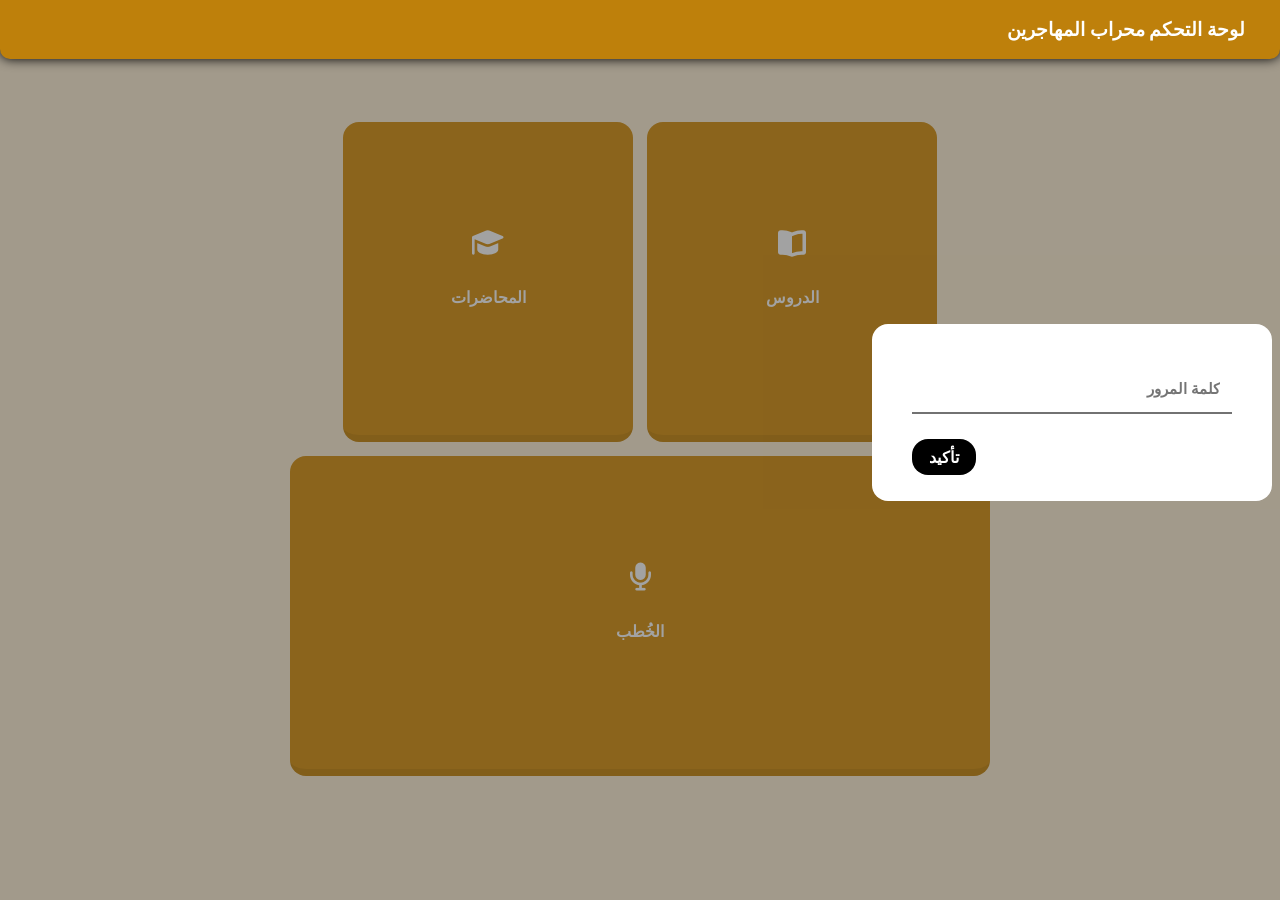
<file: index.html>
<!DOCTYPE html>
<html lang="ar">
<head>
    <meta charset="UTF-8">
    <meta name="viewport" content="width=device-width, initial-scale=1.0">
    <link rel="stylesheet" href="style.css">
    <link rel="stylesheet" href="https://cdnjs.cloudflare.com/ajax/libs/font-awesome/6.4.0/css/all.min.css">
    <link rel="stylesheet" href="css/all.min.css">
    <title>mihrab Al-Muhagireen</title>
</head>
<body dir="rtl">
    <header>
        <div>
            <input type="checkbox" id="menu">
            <label for="menu" style="display: none;">
                <span id="span1"></span>
                <span id="span2"></span>
            </label>
            <h3>لوحة التحكم محراب المهاجرين</h3>
        </div>
        <i></i> <!-- عنصر فارغ لعدم كسر التصميم -->
    </header>
    <div class="cards">
        <a class="card" href="Control/lessons.html">
            <i class="fa-solid fa-book-open"></i>
            <h4>الدروس</h4>
        </a>

        <a class="card" href="Control/lectures.html">
            <i class="fa-solid fa-graduation-cap"></i>
            <h4>المحاضرات</h4>
        </a>

        <a class="card" href="Control/sermons.html" style="width: 82vw; max-width: 700px; height: 42vw;">
            <i class="fa-solid fa-microphone"></i>
            <h4>الخُطب</h4>
        </a>

    </div>

    <div class="backdrop"></div>

    <div class="passwordBox" dir="ltr">
        <input type="password" id="passwordInput" placeholder="كلمة المرور">
        <div class="errorsBox"></div>
        <div class="correctBox"></div>
        <button id="submitPassword">تأكيد</button>
    </div>

    <script src="script.js"></script>
</body>
</html>
</file>
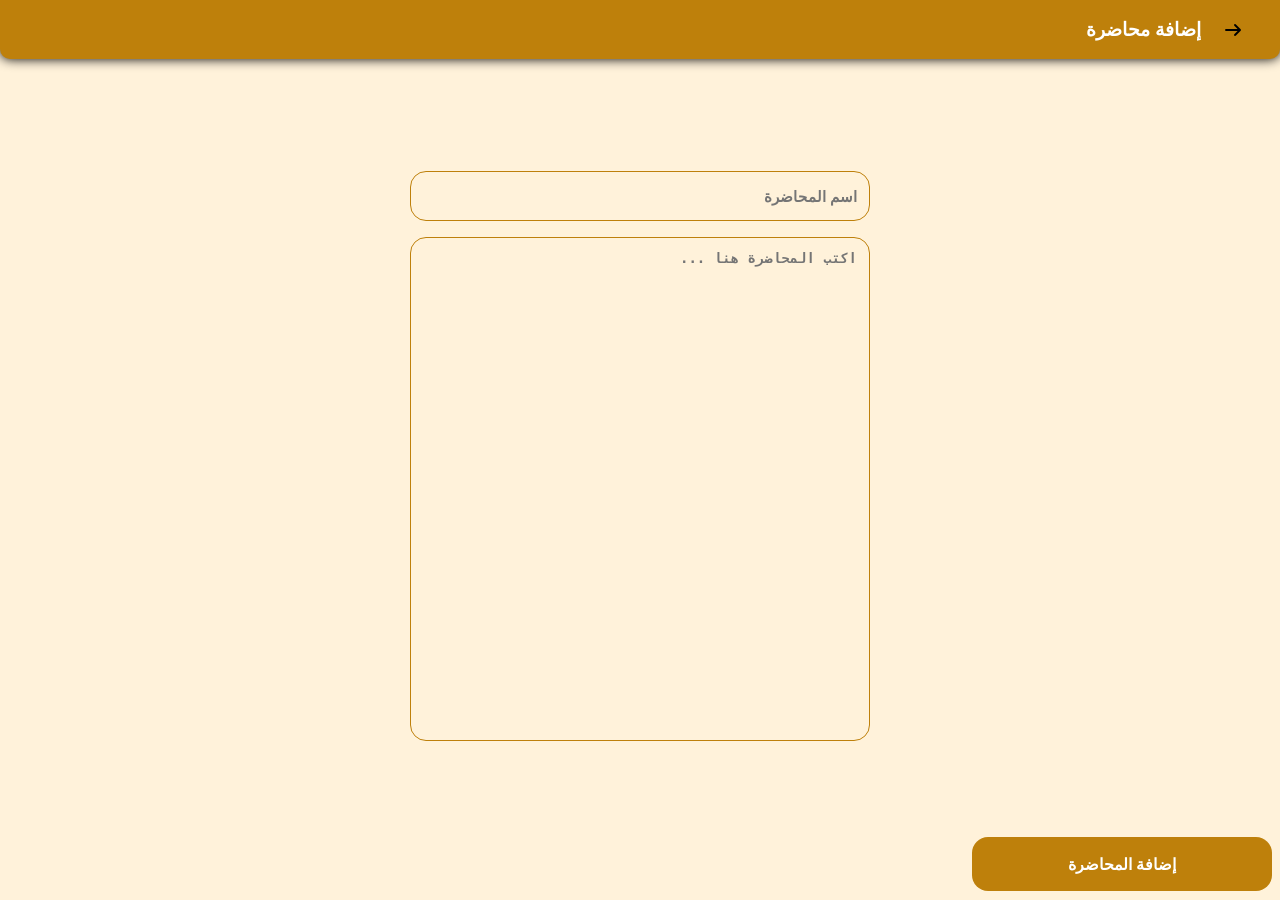
<file: Control/addLectures.html>
<!DOCTYPE html>
<html lang="ar">
<head>
    <meta charset="UTF-8">
    <meta name="viewport" content="width=device-width, initial-scale=1.0">
    <link rel="stylesheet" href="../style.css">
    <link rel="stylesheet" href="https://cdnjs.cloudflare.com/ajax/libs/font-awesome/6.4.0/css/all.min.css">
    <link rel="stylesheet" href="../css/all.min.css">
    <title>mihrab Al-Muhagireen \ Add Lecture</title>
</head>
<body dir="rtl">
    <header>
        <div>
            <label onclick="window.history.go(-1)" title="عودة" ><i class="fa-solid fa-arrow-right"></i></label>
            <h3>إضافة محاضرة</h3>
        </div>
    </header>

    <div class="inputs">
        <input type="text" placeholder="اسم المحاضرة" id="name">
        <textarea placeholder="اكتب المحاضرة هنا ..." id="description"></textarea>
    </div>
    <button class="addButton" onclick="saveData('lectures', document.getElementById('name').value, null, document.getElementById('description').value)">إضافة المحاضرة</button>

    <script src="../manage.js"></script>
</body>
</html>
</file>
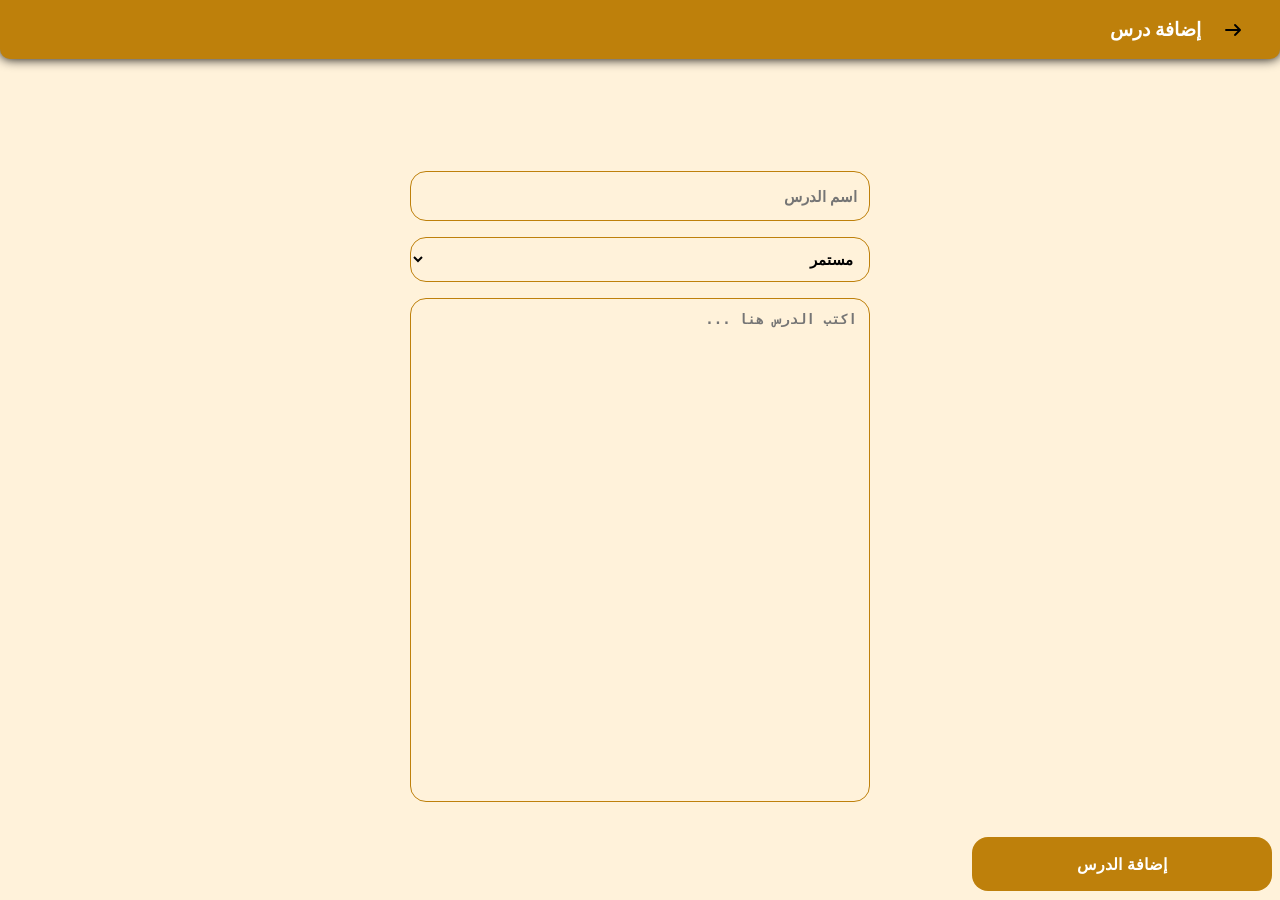
<file: Control/addLesson.html>
<!DOCTYPE html>
<html lang="ar">
<head>
    <meta charset="UTF-8">
    <meta name="viewport" content="width=device-width, initial-scale=1.0">
    <link rel="stylesheet" href="../style.css">
    <link rel="stylesheet" href="https://cdnjs.cloudflare.com/ajax/libs/font-awesome/6.4.0/css/all.min.css">
    <link rel="stylesheet" href="../css/all.min.css">
    <title>mihrab Al-Muhagireen \ Add Lesson</title>
</head>
<body dir="rtl">
    <header>
        <div>
            <label onclick="window.history.go(-1)" title="عودة" ><i class="fa-solid fa-arrow-right"></i></label>
            <h3>إضافة درس</h3>
        </div>
    </header>

    <div class="inputs">
        <input type="text" placeholder="اسم الدرس" id="name">
        <select id="status">
            <option value="continuous">مستمر</option>
            <option value="disContinuous">غير مستمر</option>
        </select>
        <textarea placeholder="اكتب الدرس هنا ..." id="description"></textarea>
    </div>
    <button class="addButton" onclick="saveData('lessons', document.getElementById('name').value, document.getElementById('status').value, document.getElementById('description').value)">إضافة الدرس</button>

    <script src="../manage.js"></script>
</body>
</html>
</file>
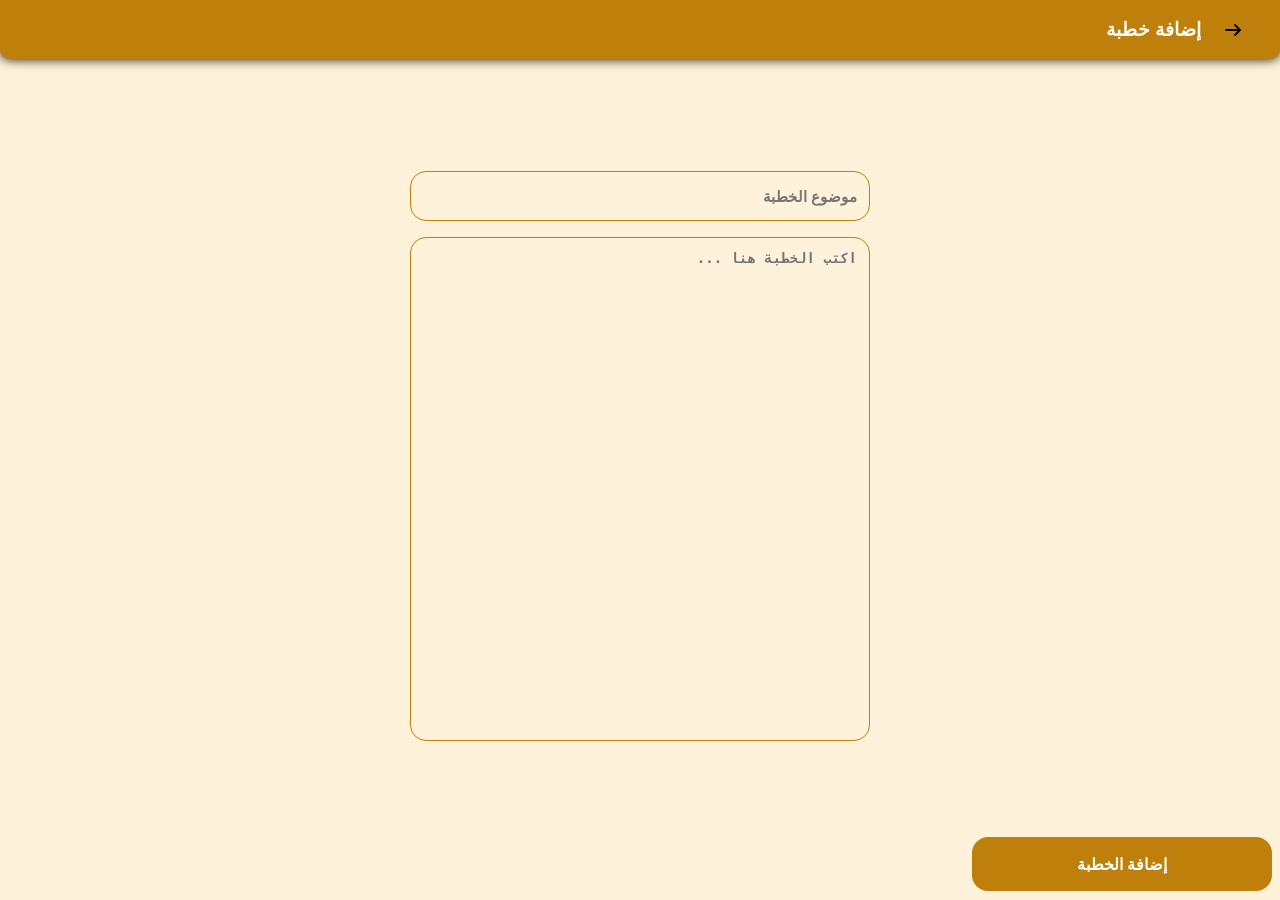
<file: Control/addSermons.html>
<!DOCTYPE html>
<html lang="ar">
<head>
    <meta charset="UTF-8">
    <meta name="viewport" content="width=device-width, initial-scale=1.0">
    <link rel="stylesheet" href="../style.css">
    <link rel="stylesheet" href="https://cdnjs.cloudflare.com/ajax/libs/font-awesome/6.4.0/css/all.min.css">
    <link rel="stylesheet" href="../css/all.min.css">
    <title>mihrab Al-Muhagireen \ Add Sermon</title>
</head>
<body dir="rtl">
    <header>
        <div>
            <label onclick="window.history.go(-1)" title="عودة" ><i class="fa-solid fa-arrow-right"></i></label>
            <h3>إضافة خطبة</h3>
        </div>
    </header>

    <div class="inputs">
        <input type="text" placeholder="موضوع الخطبة" id="name">
        <textarea placeholder="اكتب الخطبة هنا ..." id="description"></textarea>
    </div>
    <button class="addButton" onclick="saveData('sermons', document.getElementById('name').value, null, document.getElementById('description').value)">إضافة الخطبة</button>

    <script src="../manage.js"></script>
</body>
</html>
</file>
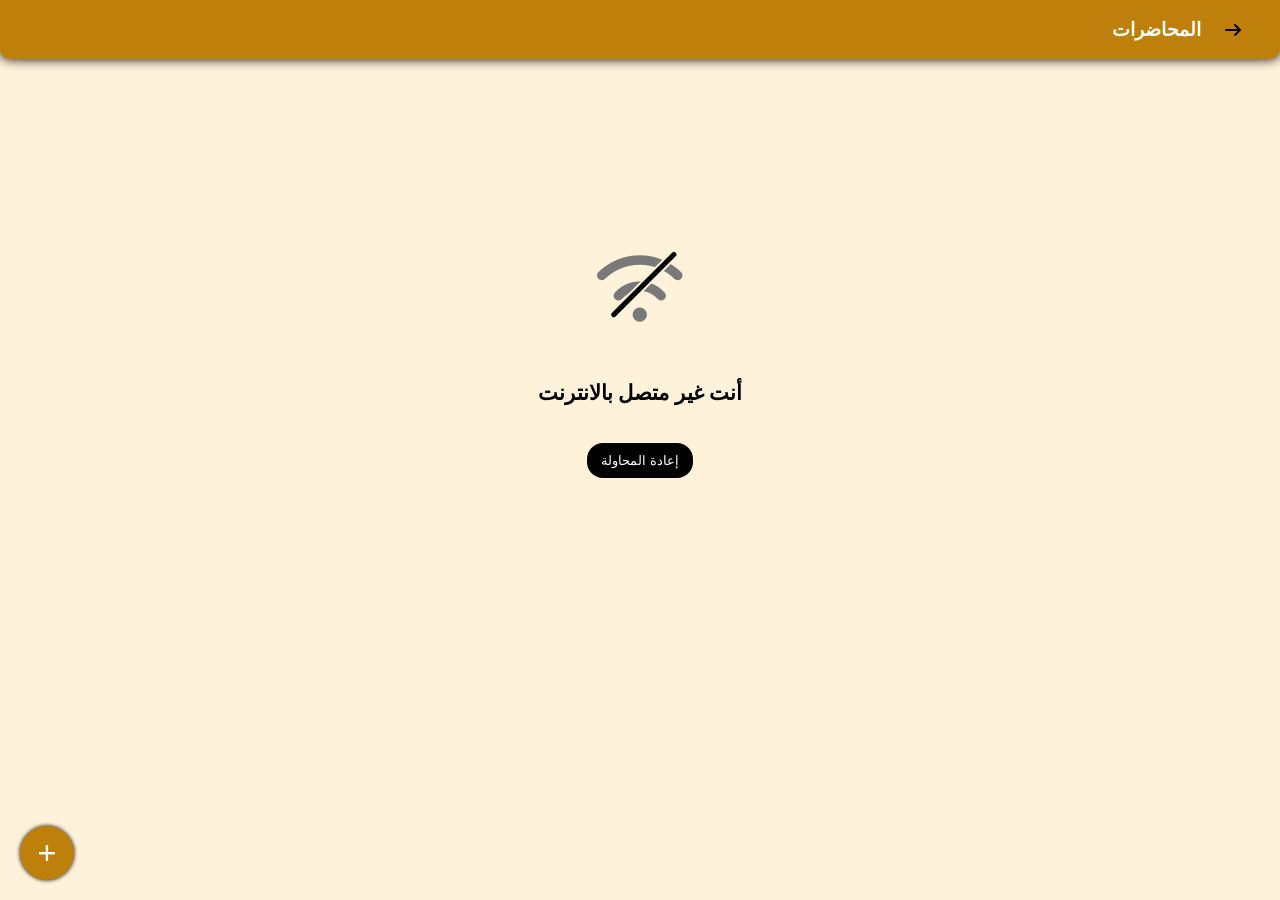
<file: Control/lectures.html>
<!DOCTYPE html>
<html lang="ar">
<head>
    <meta charset="UTF-8">
    <meta name="viewport" content="width=device-width, initial-scale=1.0">
    <link rel="stylesheet" href="../style.css">
    <link rel="stylesheet" href="https://cdnjs.cloudflare.com/ajax/libs/font-awesome/6.4.0/css/all.min.css">
    <link rel="stylesheet" href="../css/all.min.css">
    <title>mihrab Al-Muhagireen \ Lectures</title>
</head>
<body dir="rtl" onload="displayData('lectures')" ononline="displayData('lectures')">
    <header>
        <div>
            <label onclick="window.location.href = '../index.html'" title="عودة" ><i class="fa-solid fa-arrow-right"></i></label>
            <h3>المحاضرات</h3>
        </div>
    </header>

    <div><a class="toolBtn" title="إضافة محاضرة" href="addLectures.html">+</a></div>

    <div class="container">
        <div class="loadBox">
            <div class="circle"></div>
        </div>
    </div>

    <script src="../manage.js"></script>
</body>
</html>
</file>
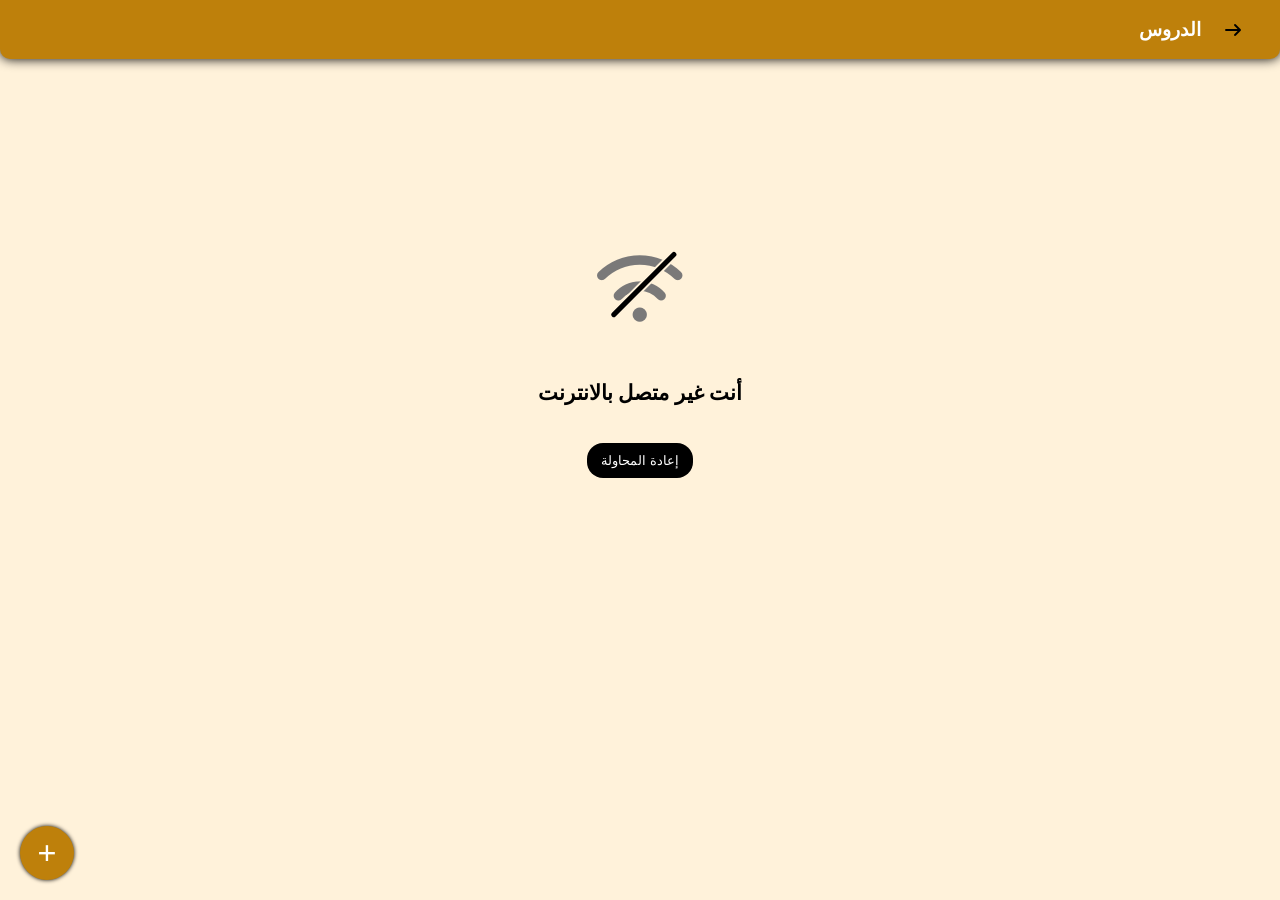
<file: Control/lessons.html>
<!DOCTYPE html>
<html lang="ar">
<head>
    <meta charset="UTF-8">
    <meta name="viewport" content="width=device-width, initial-scale=1.0">
    <link rel="stylesheet" href="../style.css">
    <link rel="stylesheet" href="https://cdnjs.cloudflare.com/ajax/libs/font-awesome/6.4.0/css/all.min.css">
    <link rel="stylesheet" href="../css/all.min.css">
    <title>mihrab Al-Muhagireen \ Lessons</title>
</head>
<body dir="rtl" onload="displayData('lessons')">
    <header>
        <div>
            <label onclick="window.location.href = '../index.html'" title="عودة" ><i class="fa-solid fa-arrow-right"></i></label>
            <h3>الدروس</h3>
        </div>
    </header>

    <div><a class="toolBtn" title="إضافة درس" href="addLesson.html">+</a></div>

    <div class="container">
        <div class="loadBox">
            <div class="circle"></div>
        </div>
    </div>

    <script src="../manage.js"></script>
</body>
</html>
</file>
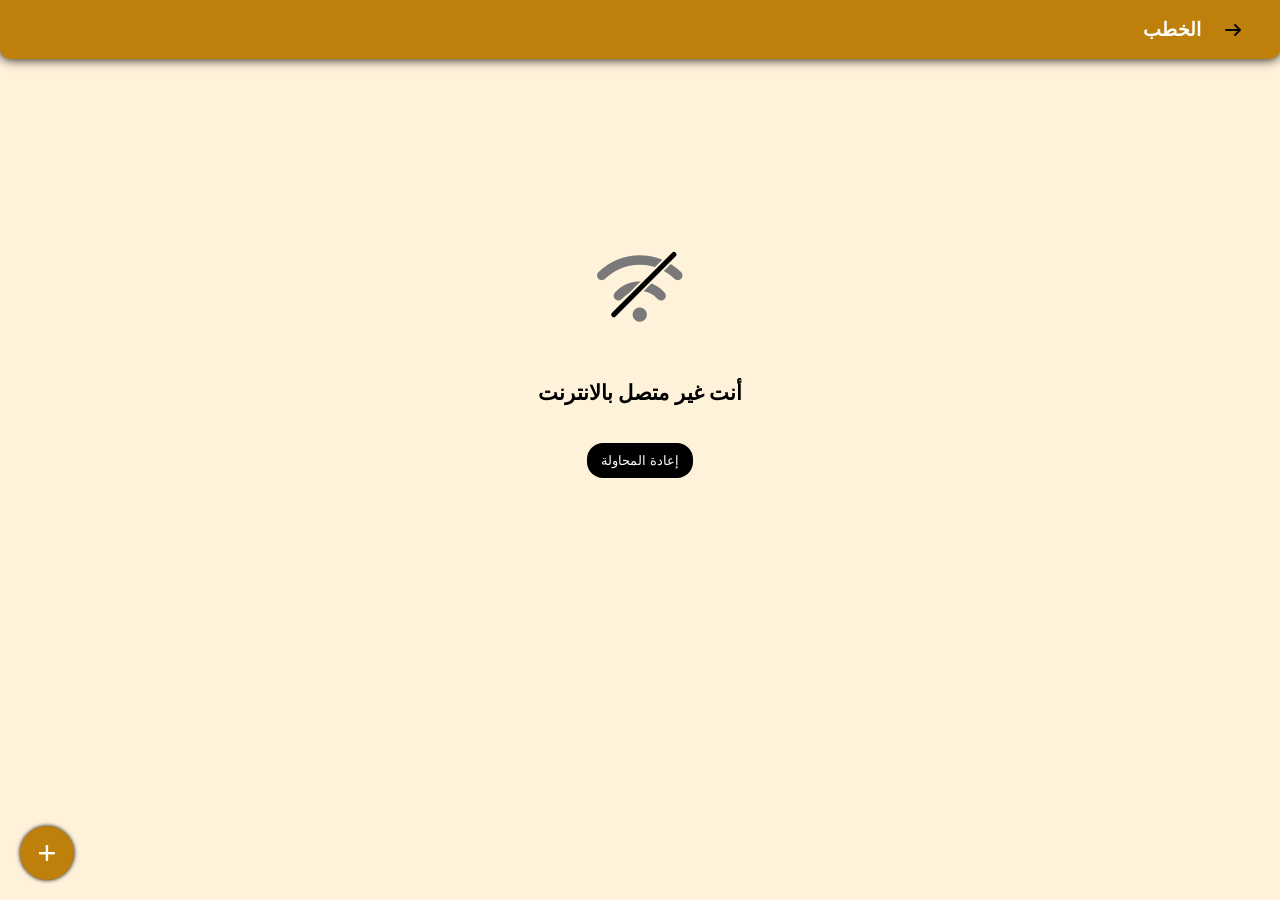
<file: Control/sermons.html>
<!DOCTYPE html>
<html lang="ar">
<head>
    <meta charset="UTF-8">
    <meta name="viewport" content="width=device-width, initial-scale=1.0">
    <link rel="stylesheet" href="../style.css">
    <link rel="stylesheet" href="https://cdnjs.cloudflare.com/ajax/libs/font-awesome/6.4.0/css/all.min.css">
    <link rel="stylesheet" href="../css/all.min.css">
    <title>mihrab Al-Muhagireen \ Sermons</title>
</head>
<body dir="rtl" onload="displayData('sermons')">
    <header>
        <div>
            <label onclick="window.location.href = '../index.html'" title="عودة" ><i class="fa-solid fa-arrow-right"></i></label>
            <h3>الخطب</h3>
        </div>
    </header>

    <div><a class="toolBtn" title="إضافة خطبة" href="addSermons.html">+</a></div>

    <div class="container">
        <div class="loadBox">
            <div class="circle"></div>
        </div>
    </div>

    <script src="../manage.js"></script>
</body>
</html>
</file>
<file: style.css>
:root {
    --main-bg: #fff2da;
    --main: #be800b;
    --main-font: #FFFFFF;
    --font: #000000;
    --card-bg: #da9d2c;
    --gray-font: #7a7979;
    --data-card-bg: #ffe8be;
}
body {
    background-color: var(--main-bg);
    overflow-x: hidden;
}
header {
    display: flex;
    background-color: var(--main);
    justify-content: space-between;
    align-items: center;
    padding: 0 10px;
    cursor: default;
    border-radius: 0 0 10px 10px;
    box-shadow: 0 0 12px var(--font);
    position: fixed;
    top: 0;
    left: 0;
    right: 0;
    z-index: 99999;
}
header div {
    display: flex;
    align-items: center;
    gap: 19px;
    padding: 0 25px;
}
header .addBtn {
    width: 25px;
    height: 25px;
    border: none;
    background-color: var(--main);
    cursor: pointer;
    color: var(--main-font);
    font-size: 38px;
    display: none;
    align-items: center; /* For flex box display */
    font-weight: 600;
    text-decoration: none;
}
header h3 {
    color: var(--main-font);
}
#menu {
    display: none;
}
header label {
    width: 25px;
    height: 25px;
    border: none;
    background-color: var(--main);
    display: flex;
    justify-content: center;
    align-items: center;
    flex-direction: column;
    gap: 6px;
    cursor: pointer;
    color: var(--font)
}
header label span {
    width: 20px;
    height: 2px;
    background-color: var(--font);
    display: block;
    transition: 0.5s;
}
header #menu:checked + label #span1 {
    rotate: -45deg;
    translate: 0 5px;
}
header #menu:checked + label #span2 {
    rotate: 45deg;
    translate: 0 -3px;
}
.menu {
    width: 50vw;
    max-width: 300px;
    background-color: var(--main-font);
    height: 91vh;
    border-radius: 8px;
    position: fixed;
    bottom: 0px;
    right: 0;
    animation: appear 0.4s linear forwards;
    box-sizing: border-box;
    padding: 32px 24px;
    display: flex;
    flex-direction: column;
    align-items: center;
    box-shadow: 0 0 10px #000000;
}
.menu a {
    text-decoration: none;
    border-bottom: 2px solid var(--main);
    padding: 5px 20px;
    box-sizing: border-box;
    width: 100%;
    color: var(--main);
    font-weight: 600;
}
@keyframes appear {
    from {
        translate: 300px 0;
    }
}
.cards {
    display: flex;
    flex-wrap: wrap;
    padding: 32px 20px 0 20px;
    gap: 14px;
    justify-content: center;
    margin-top: 10vh;
}
.card {
    width: 40vw;
    max-width: 290px;
    height: 55vw;
    max-height: 320px;
    background-color: var(--card-bg);
    display: flex;
    flex-direction: column;
    justify-content: center;
    align-items: center;
    border-radius: 16px;
    color: var(--main-font);
    gap: 9px;
    cursor: pointer;
    transition: all 0.5s;
    text-decoration: none;
    box-sizing: border-box;
    border-bottom: 7px solid #00000011;
}
.card i {
    font-size: 28px;
}
.card:hover {
    border: 1px solid var(--font);
    transform: scale(1.02);
}
.backdrop {
    position: fixed;
    top: 0;
    left: 0;
    right: 0;
    bottom: 0;
    background-color: #0000005d;
}
.passwordBox {
    position: fixed;
    top: 36vh;
    display: flex;
    flex-direction: column;
    gap: 25px;
    justify-self: center;
    background-color: #FFFFFF;
    padding: 40px 40px 26px 40px;
    border-radius: 16px;
    justify-content: center;
}
.passwordBox input {
    background-color: transparent;
    border: none;
    border-bottom: 2px solid #727272;
    border-radius: 0;
    color: #000000;
    width: 58vw;
    max-width: 320px;
    direction: rtl;
}
.passwordBox input:focus {
    border: none;
    border-bottom: 2px solid #1414ff;
}
.errorsBox, .correctBox {
    display: none;
    font-size: 13px;
    direction: rtl;
}
.errorsBox {
    color: red;
}
.correctBox {
    color: green;
}
.passwordBox button {
    width: 64px;
    height: 36px;
    background-color: var(--font);
    border: none;
    color: var(--main-font);
    font-size: 16px;
    font-weight: 800;
    border-radius: 16px;
}
.container {
    display: flex;
    flex-direction: column;
    align-items: center;
    padding: 87px 18px;
    gap: 8px;
}
.toolBtn {
    position: fixed;
    bottom: 20px;
    left: 20px;
    text-decoration: none;
    color: var(--main-font);
    background-color: var(--main);
    width: 54px;
    height: 54px;
    display: flex;
    justify-content: center;
    align-items: center;
    font-size: 34px;
    font-weight: 900;
    border-radius: 50%;
    box-shadow: 0 0 4px #000;
    display: none;
}
.dataCard {
    display: flex;
    justify-content: space-between;
    background-color: var(--data-card-bg);
    width: 100%;
    max-width: 700px;
    padding: 8px 10px;
    border-radius: 12px;
    align-items: center;
    cursor: default;
    border-bottom: 2px solid var(--main);
    box-shadow: 0 0 2px #000;
}
.dataCard div {
    display: grid;
    grid-template-columns: 200px;
    grid-template-rows: 50px;
    align-items: center;
}
.dataCard div h4 {
    color:  var(--font);
    white-space: nowrap;
}
.dataCard div small {
    color: var(--gray-font);
    white-space: nowrap;
    width: 80vw;
    max-width: 680px;
    overflow: hidden;
    text-overflow: ellipsis;
}
.dataCard i {
    color: var(--font);
}
.dataCard:hover {
    box-shadow: 0 0 5px rgb(0, 60, 255);
}
.dataCard:hover i {
    animation: moveArrow 0.8s linear infinite forwards;
}
@keyframes moveArrow {
    40% {
        translate: 7px 0;
    }
    80% {
        translate: -4px 0;
    }
}
.error {
    display: flex;
    flex-direction: column;
    align-items: center;
    gap: 16px;
}
.error {
    margin-top: 17vh;
    color: var(--font)
}
.error span, .error i {
    font-size: 76px;
}
.error i {
    color: var(--gray-font);
}
.error span .slash {
    display: block;
    width: 90px;
    height: 5.4px;
    background-color: var(--font);
    border-radius: 5px;
    rotate: -45deg;
    translate: 3px -55px;
    border: 2px solid var(--main-bg)
}
.error h3 {
    font-size: 21px;
}
.error button {
    background-color: var(--font);
    color: var(--main-font);
    border: none;
    padding: 10px 14px;
    border-radius: 16px;
}
.loadBox {
    color: var(--font);
    margin-top: 33vh;
    font-size: 18px;
}
.circle {
    width: 46px;
    height: 46px;
    border: 5px solid var(--font);
    border-top-color: transparent;
    border-left-color: transparent;
    border-radius: 50%;
    animation: loading 1s linear infinite forwards;
}
@keyframes loading {
    0% {
        rotate: 0deg;
    }
    100% {
        rotate: 360deg;
    }
}
.inputs {
    display: flex;
    align-items: center;
    flex-direction: column;
    gap: 16px;
    margin-top: 19vh;
}
input, textarea, #label, select {
    width: 78vw;
    max-width: 460px;
    background-color: transparent;
    border: 1px solid var(--main);
    border-radius: 16px;
    padding: 12px;
    box-sizing: border-box;
    color: var(--font);
    font-size: 15px;
    font-weight: 600;
}
input:focus, label:focus, textarea:focus {
    border: 2px dashed var(--main);
    outline: none;
}
input {
    height: 6vh;
    max-height: 50px;
}
textarea {
    resize: none;
    height: 56vh;
    font-size: 14px;
    margin-bottom: 64px;
}
.rec-textarea {
    height: 22vh;
}
.addButton {
    position: fixed;
    bottom : 9px;
    justify-self: center;
    display: block;
    width: 56vw;
    max-width: 300px;
    height: 6vh;
    cursor: pointer;
    background-color: var(--main);
    border: none;
    color: var(--main-font);
    font-size: 16px;
    font-weight: 800;
    border-radius: 16px;
}
.tools {
    display: flex;
    gap: 6px;
}
.ctrlBtns {
    display: none;
}
.del, .edt {
    border: none;
    border-radius: 50%;
    width: 30px;
    height: 30px;
    background: transparent;
    font-size: 18px;
}
.del {
    color: rgb(219, 0, 0);
}
.edt {
    color: #4e4e4e;
}
#p {
    position: fixed;
    top: 14vh;
    bottom: 15px;
    padding: 28px 19px;
    border: 1px solid var(--gray-font);
    border-left: 9px solid var(--main);
    border-radius: 12px;
    background-color: #f5e6c8;
    overflow-y: auto;
    overflow-x: hidden;
    margin: 0 10px;
    width: 97vw;
    max-width: 540px;
    box-sizing: border-box;
    justify-self: center;
}
.notFoundError {
    display: grid;
    grid-template-rows: 72px 72px;
    grid-template-columns: 240px;
    justify-content: center;
    justify-items: center;
    cursor: default;
    margin-top: 24vh;
}
.notFoundError span {
    font-size: 54px;
}
</file>
